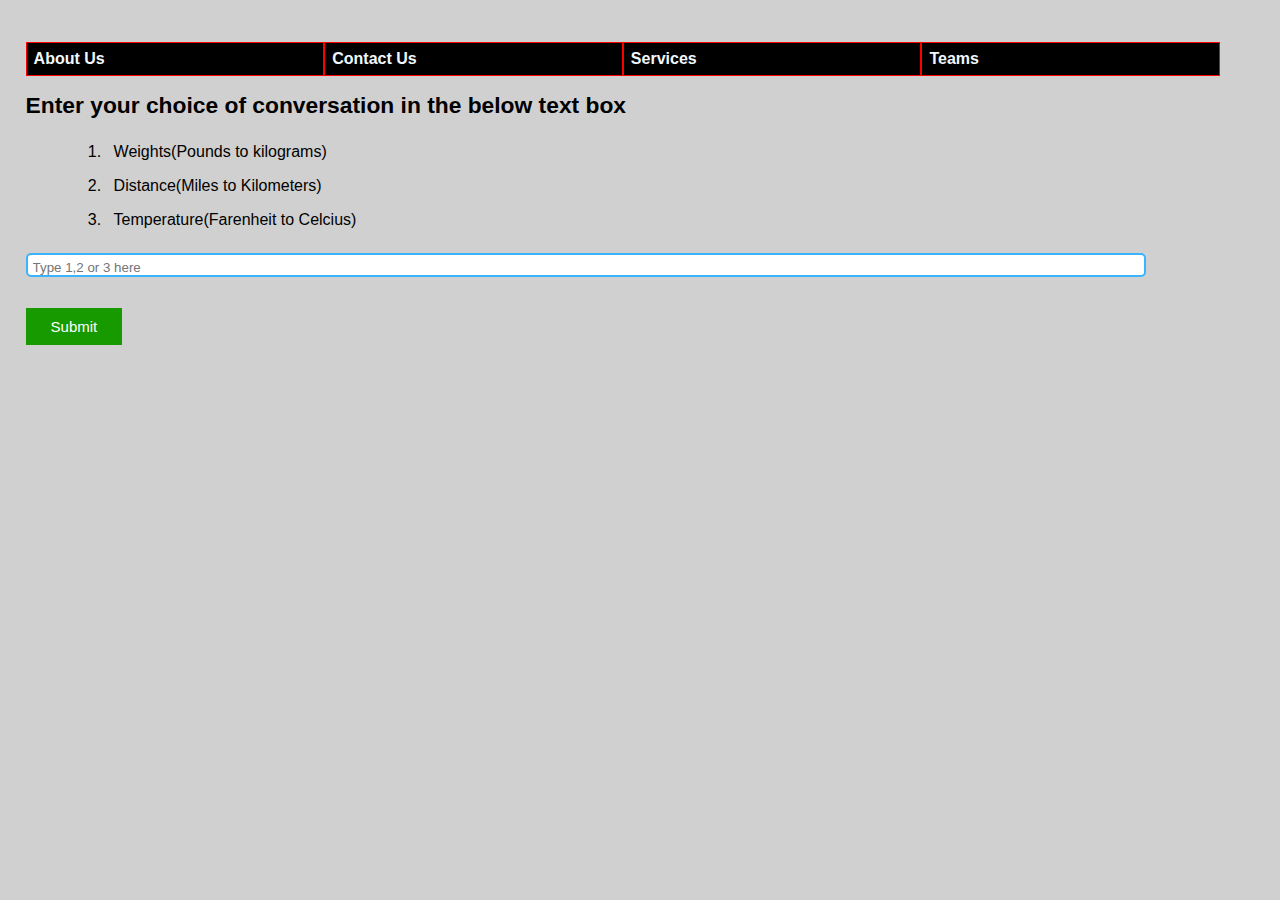
<file: index.html>
<!DOCTYPE html>
<html lang="en">

<head>
  <meta charset="UTF-8">
  <meta http-equiv="X-UA-Compatible" content="IE=edge">
  <meta name="viewport" content="width=device-width, initial-scale=1.0">
  <link rel="stylesheet" href="main.css">
  <title>Test 02</title>
</head>

<body>

  <nav>
    <ul>
      <li>About Us</li>
      <li>Contact Us</li>
      <li>Services</li>
      <li>Teams</li>
    </ul>
  </nav>

  <h1>Enter your choice of conversation in the below text box</h1>

  <ul>
    <ol>
      <li>Weights(Pounds to kilograms)</li>
      <li>Distance(Miles to Kilometers)</li>
      <li>Temperature(Farenheit to Celcius)</li>
    </ol>
  </ul>

  <input placeholder="Type 1,2 or 3 here" id="num">
  <br><br>

  <p id="error"></p>

  <button type="submit" onclick="navigate()">Submit</button>

  <script>
    function navigate() {
      var num = document.getElementById("num").value;
      switch (num) {
        case "1":
          window.location.href = "weights.html";
          break;
        case "2":
          window.location.href = "distance.html";
          break;
        case "3":
          window.location.href = "temp.html";
          break;
      }
      if (num != 1 || num != 2 || num != 3) {
        document.getElementById("error").innerHTML = "Please enter either 1, 2 or 3. Other values are invald.";
      }
    }
  </script>

</body>

</html>
</file>
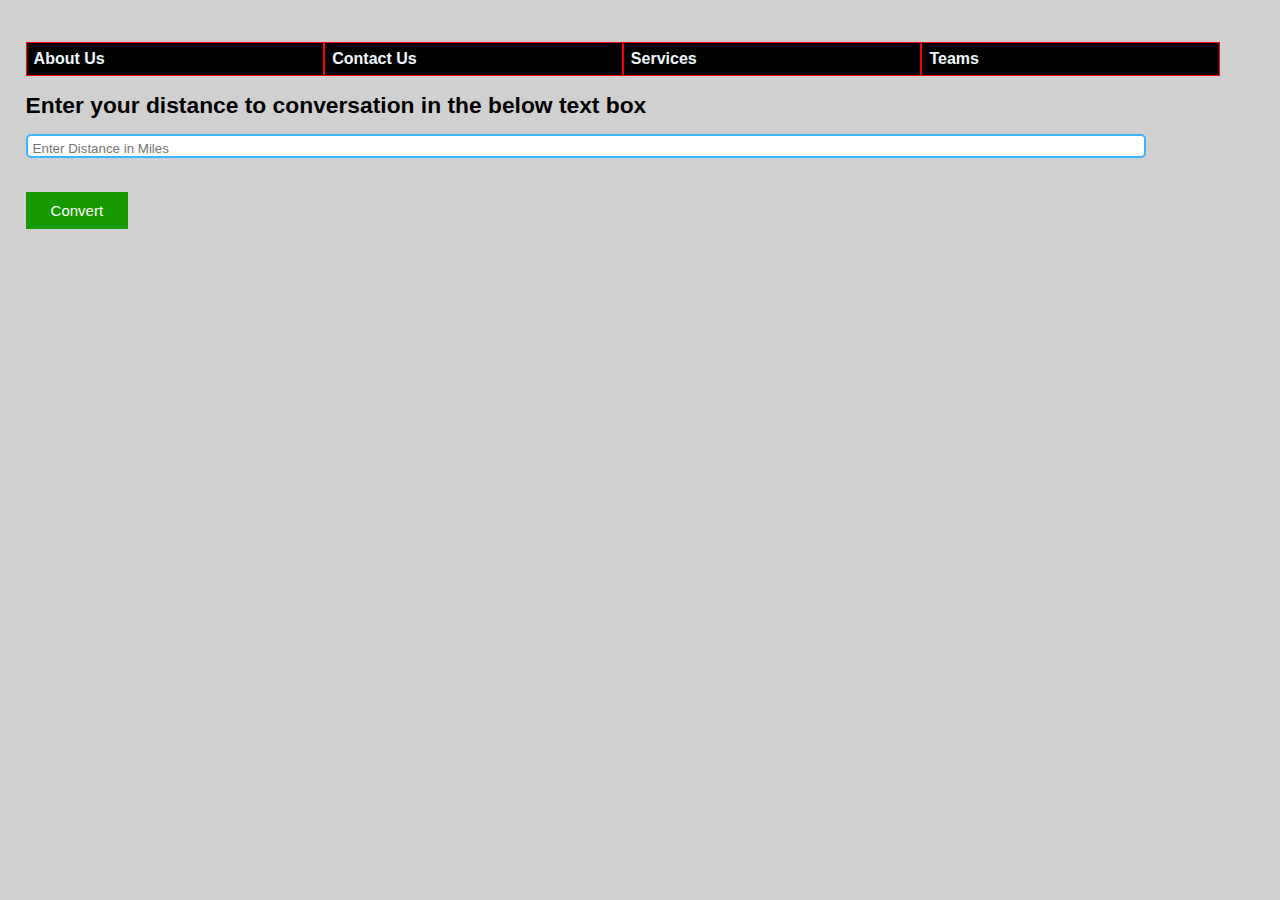
<file: distance.html>
<!DOCTYPE html>
<html lang="en">

<head>
  <meta charset="UTF-8">
  <meta http-equiv="X-UA-Compatible" content="IE=edge">
  <meta name="viewport" content="width=device-width, initial-scale=1.0">
  <link rel="stylesheet" href="main.css">
  <title>Distance Converter</title>
</head>

<body>

  <nav>
    <ul>
      <li>About Us</li>
      <li>Contact Us</li>
      <li>Services</li>
      <li>Teams</li>
    </ul>
  </nav>

  <h1>Enter your distance to conversation in the below text box</h1>

  <input placeholder="Enter Distance in Miles" id="dist">
  <br><br>

  <p id="errors"></p>
  <p id="message"></p>


  <button type="convert" onclick="dconverter()">Convert</button>

  <script>
    function dconverter() {
      var miles = document.getElementById("dist").value;
      var km = miles * 1.609;
      document.getElementById("message").innerHTML = "Conversion successful!!";
      document.getElementById("errors").innerHTML = miles + " Miles = " + km.toFixed(2) + " Kilometers";
    }
  </script>

</body>

</html>
</file>
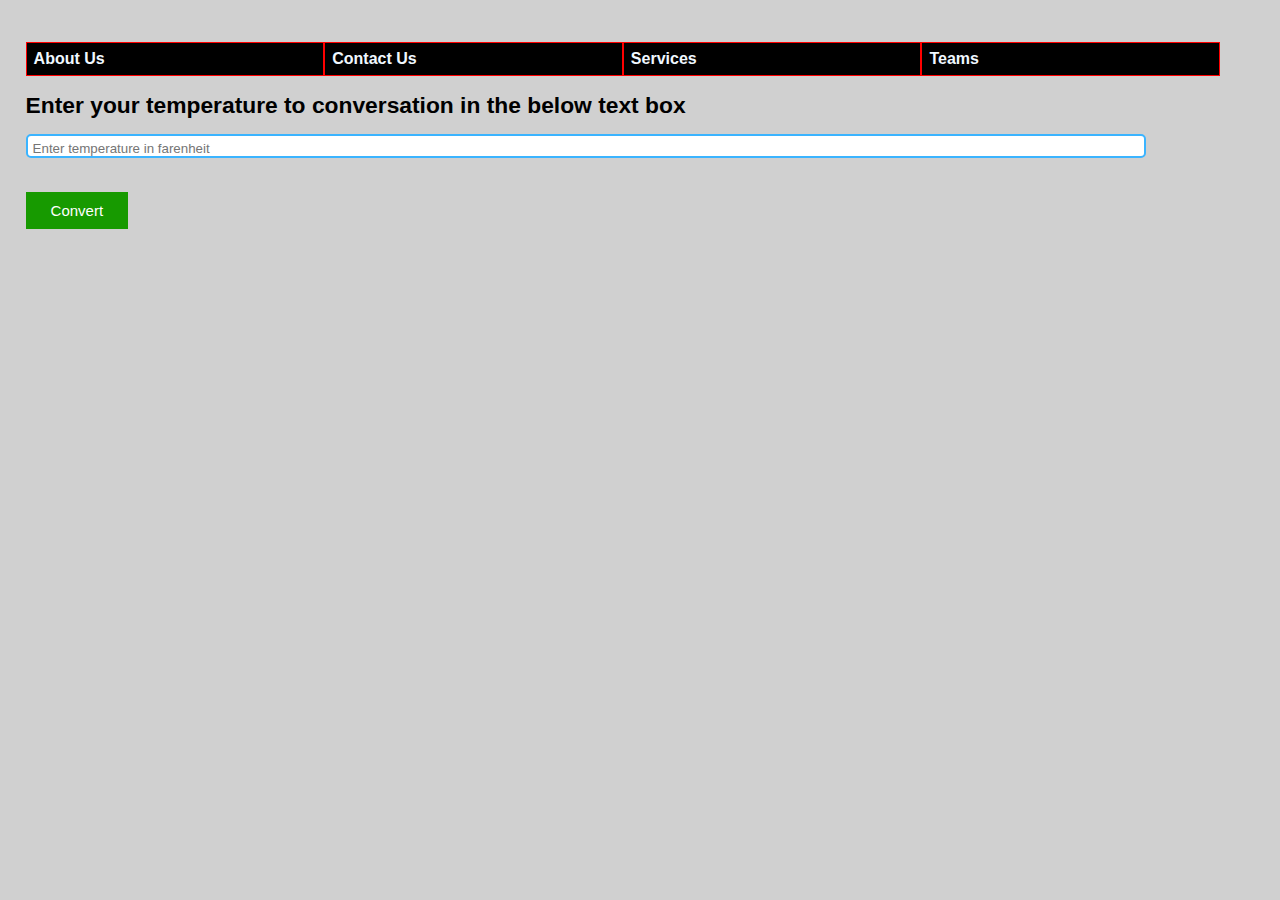
<file: temp.html>
<!DOCTYPE html>
<html lang="en">

<head>
  <meta charset="UTF-8">
  <meta http-equiv="X-UA-Compatible" content="IE=edge">
  <meta name="viewport" content="width=device-width, initial-scale=1.0">
  <link rel="stylesheet" href="main.css">
  <title>Temperature Converter</title>
</head>

<body>

  <nav>
    <ul>
      <li>About Us</li>
      <li>Contact Us</li>
      <li>Services</li>
      <li>Teams</li>
    </ul>
  </nav>

  <h1>Enter your temperature to conversation in the below text box</h1>

  <input placeholder="Enter temperature in farenheit" id="temp">
  <br><br>
  <p id="message"></p>
  <p id="errors"></p>

  <button type="convert" onclick="tconverter()">Convert</button>

  <script>
    function tconverter() {
      var f = document.getElementById("temp").value;
      var c = (f - 32) * 5 / 9;

      document.getElementById("message").innerHTML = "Conversion successful!!";
      document.getElementById("errors").innerHTML = f + " Farenheit = " + c.toFixed(2) + " Celcius";

    }
  </script>

</body>

</html>
</file>
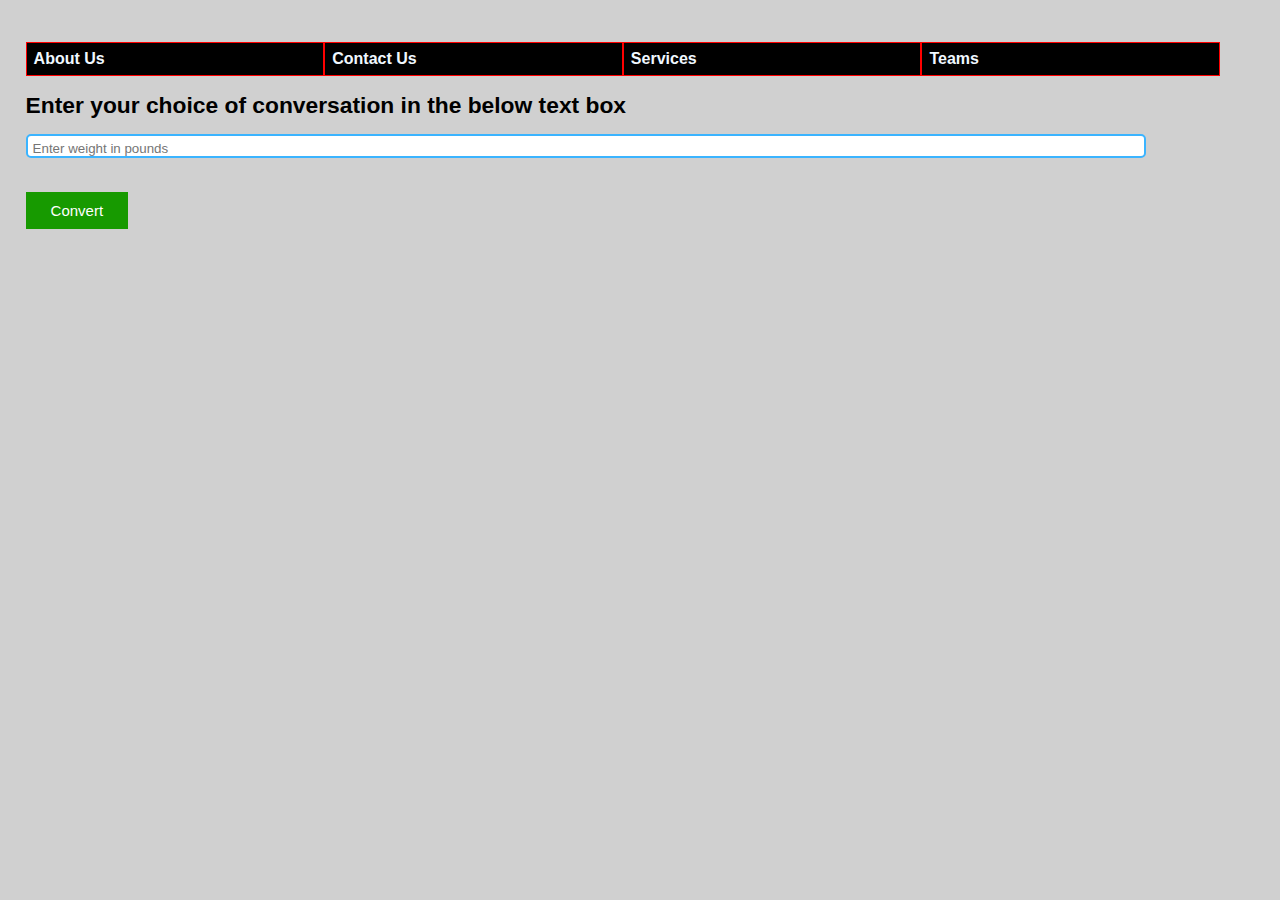
<file: weights.html>
<!DOCTYPE html>
<html lang="en">

<head>
  <meta charset="UTF-8">
  <meta http-equiv="X-UA-Compatible" content="IE=edge">
  <meta name="viewport" content="width=device-width, initial-scale=1.0">
  <link rel="stylesheet" href="main.css">
  <title>Weight Converter</title>
</head>

<body>

  <nav>
    <ul>
      <li>About Us</li>
      <li>Contact Us</li>
      <li>Services</li>
      <li>Teams</li>
    </ul>
  </nav>

  <h1>Enter your choice of conversation in the below text box</h1>

  <input placeholder="Enter weight in pounds" id="weight">
  <br><br>

  <p id="errors"></p>
  <p id="message"></p>

  <button type="convert" onclick="wconverter()">Convert</button>

  <script>
    function wconverter() {
      var pound = document.getElementById("weight").value;
      var kilo = pound / 2.205
      document.getElementById("message").innerHTML = "Conversion successful!!";
      document.getElementById("errors").innerHTML = pound + " Pounds = " + kilo.toFixed(2) + " Kilograms";
    }
  </script>

</body>

</html>
</file>
<file: main.css>
* {
  font-family: Arial, Helvetica, sans-serif;
}

body {
  background-color: rgb(208, 208, 208);
  margin: 1vw;
  padding: 1vw;
}

nav ul {
  padding-left: 0;
  display: flex;
  list-style: none;
}
nav ul li {
  font-weight: bold;
  padding: 7px;
  background-color: black;
  color: aliceblue;
  border: 1px solid red;
  width: 23%;
}

@media screen and (max-width: 700px) {
  nav ul {
    display: block;
  }
  nav ul li {
    width: 90%;
  }
}

h1 {
  font-size: calc(10px + 1vw);
}

ol li {
  padding: 8px;
}

input {
  padding: 5px 5px 0px 5px;
  margin-bottom: 0;
  border: 2px solid rgb(59, 180, 255);
  border-radius: 5px;
  width: 90%;
}

p#error {
  margin-top: 0;
  padding-top: 0%;
  color: red;
  font-size: smaller;
  font-style: italic;
  font-weight: bold;
  font-variant: small-caps;
}
p#errors {
  margin-top: 0;
  padding-top: 0%;
  color: green;
  font-size: smaller;
  font-weight: bold;
  font-variant: small-caps;
}

@media screen and (max-width: 700px) {
  p#errors {
    color: blue;
  }
}

button {
  color: white;
  border: none;
  font-size: 15px;
  background-color: rgb(23, 154, 0);
  padding: 10px 25px;
}
</file>
